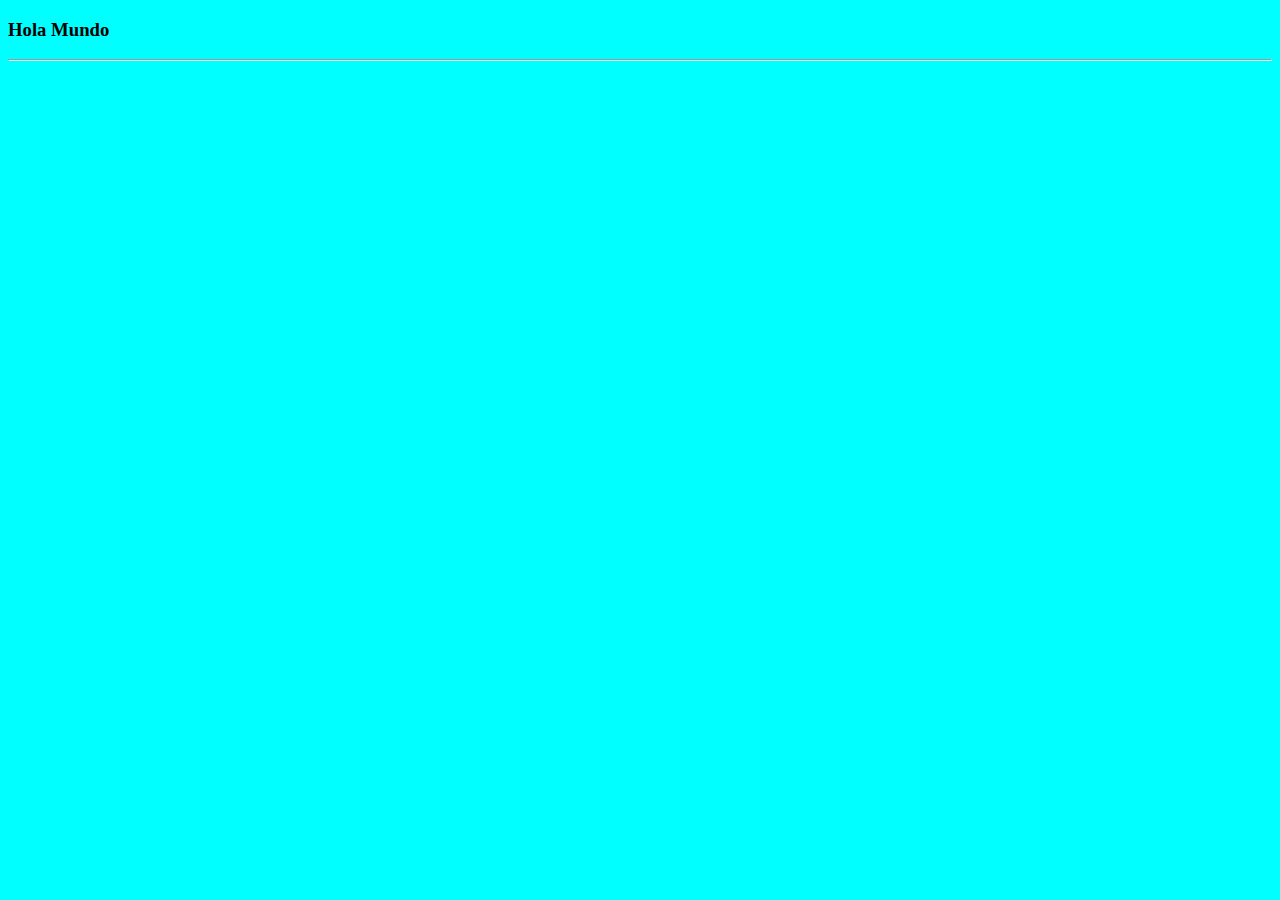
<file: public/oldversion/index.html>
<!DOCTYPE html>
<html lang="en">
<head>
    <meta charset="UTF-8">
    <meta name="viewport" content="width=device-width, initial-scale=1.0">
    <title>Node Express</title>
    <link rel="stylesheet" href="./css/style.css">
</head>
<body>

    <h3>Hola Mundo</h3>
    <hr>
    
</body>
</html>
</file>
<file: public/oldversion/css/style.css>
html, body {
    background-color: aqua;
}

centrar {
    text-align: center;
}
</file>
